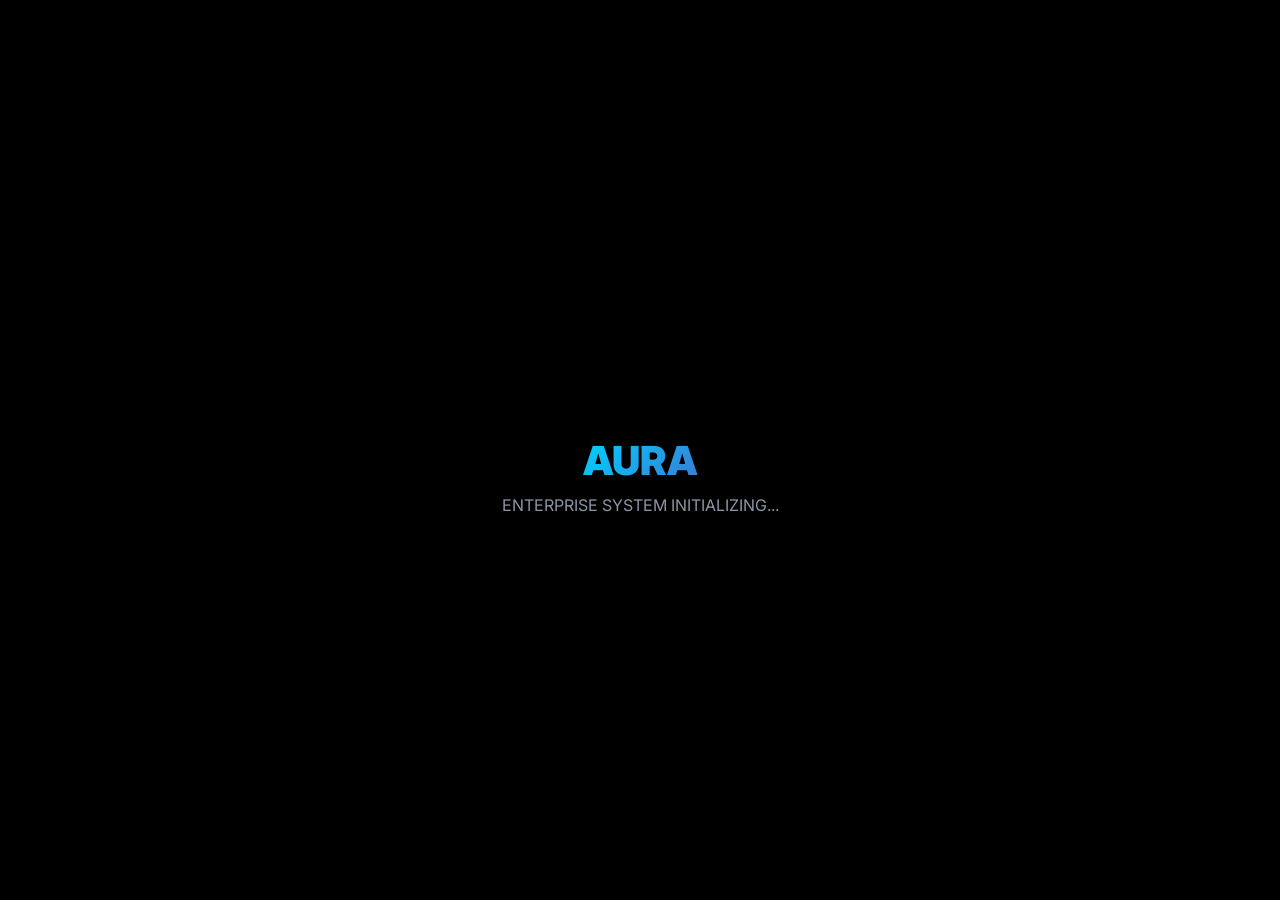
<file: index.html>
<!DOCTYPE html>
<html lang="ru">
<head>
    <meta charset="UTF-8">
    <meta name="viewport" content="width=device-width, initial-scale=1.0, maximum-scale=1.0, user-scalable=no, viewport-fit=cover">
    <meta name="theme-color" content="#0d0f12">
    <title>Aura Enterprise | Ultimate 3.0</title>
    
    <link href="https://fonts.googleapis.com/css2?family=Inter:wght@300;400;500;600;700;800;900&display=swap" rel="stylesheet">
    <link rel="stylesheet" href="css/styles.css">
</head>
<body>
    <div id="splash" class="splash-screen">
        <h1 class="splash-title">AURA</h1>
        <p class="splash-subtitle">ENTERPRISE SYSTEM INITIALIZING...</p>
    </div>

    <div class="app-container" id="app" style="display: none;">
        
        <aside class="sidebar">
            <div class="sidebar-header" style="display: flex; justify-content: space-between; align-items: center;">
                <h2>Aura</h2>
                <button class="icon-btn" id="btnAddChat" style="width: 30px; height: 30px; font-size: 1rem;">+</button>
            </div>
            <div id="chatList" class="chat-list"></div>
        </aside>

        <main class="chat-area">
            <div id="noChatOverlay" class="no-chat-overlay">
                <div>
                    <h2>Выберите чат</h2>
                    <p>или создайте новый для начала общения</p>
                </div>
            </div>
            
            <header id="chatHeader" class="chat-header" style="display: none; justify-content: space-between;"></header>
            
            <div id="chatMessages" class="messages-area"></div>
            
            <div style="padding: 20px; border-top: 1px solid var(--glass-border); display: none; flex-direction: column;" id="inputAreaContainer">
                <div id="attachPanel" style="display: flex; gap: 10px; margin-bottom: 10px;">
                    <button class="icon-btn" onclick="document.getElementById('bankModal').style.display='flex'" title="Aura Bank">🏦</button>
                    <button class="icon-btn" onclick="document.getElementById('pollModal').style.display='flex'" title="Опрос">📊</button>
                    <button class="icon-btn" id="btnGeo" title="Геопозиция">📍</button>
                </div>
                <div class="input-area" id="inputArea" style="display: flex; gap: 15px; padding: 0; border: none;">
                    <input type="text" id="msgInput" placeholder="Написать сообщение...">
                    <button class="btn btn-primary" id="btnSend">Отправить</button>
                </div>
            </div>
        </main>
    </div>

    <div id="authModal" class="modal-overlay" style="display: none;">
        <div class="modal-content">
            <h2>Вход в Aura</h2>
            <input type="text" id="authId" placeholder="Логин" class="modal-input">
            <input type="password" id="authPass" placeholder="Пароль" class="modal-input">
            <button class="btn btn-primary" id="btnLogin" style="width: 100%; margin-top: 15px;">Войти</button>
        </div>
    </div>

    <div id="bankModal" class="modal-overlay" style="display: none;">
        <div class="modal-content" style="text-align: center;">
            <h2>🏦 Aura Bank</h2>
            <div style="font-size: 2rem; font-weight: 800; margin: 20px 0; color: var(--accent);">
                <span id="modalBalance">0</span> AUR
            </div>
            <p style="color: var(--text-muted); margin-bottom: 20px;">Экономика и NFT-маркетплейс</p>
            <button class="btn btn-primary" id="btnBuyNFT" style="width: 100%; margin-bottom: 10px;">Купить NFT (100 AUR)</button>
            <button class="btn" style="width: 100%; background: transparent; border: 1px solid var(--glass-border); color: #fff;" onclick="document.getElementById('bankModal').style.display='none'">Закрыть</button>
        </div>
    </div>

    <div id="pollModal" class="modal-overlay" style="display: none;">
        <div class="modal-content">
            <h2>📊 Создать опрос</h2>
            <input type="text" id="pollQuestion" placeholder="Ваш вопрос?" class="modal-input">
            <input type="text" id="pollOpt1" placeholder="Вариант 1" class="modal-input">
            <input type="text" id="pollOpt2" placeholder="Вариант 2" class="modal-input">
            <button class="btn btn-primary" id="btnSendPoll" style="width: 100%; margin-top: 20px;">Отправить опрос</button>
            <button class="btn" style="width: 100%; margin-top: 10px; background: transparent; border: 1px solid var(--glass-border); color: #fff;" onclick="document.getElementById('pollModal').style.display='none'">Отмена</button>
        </div>
    </div>

    <script type="module" src="js/app.js"></script>
</body>
</html>
</file>
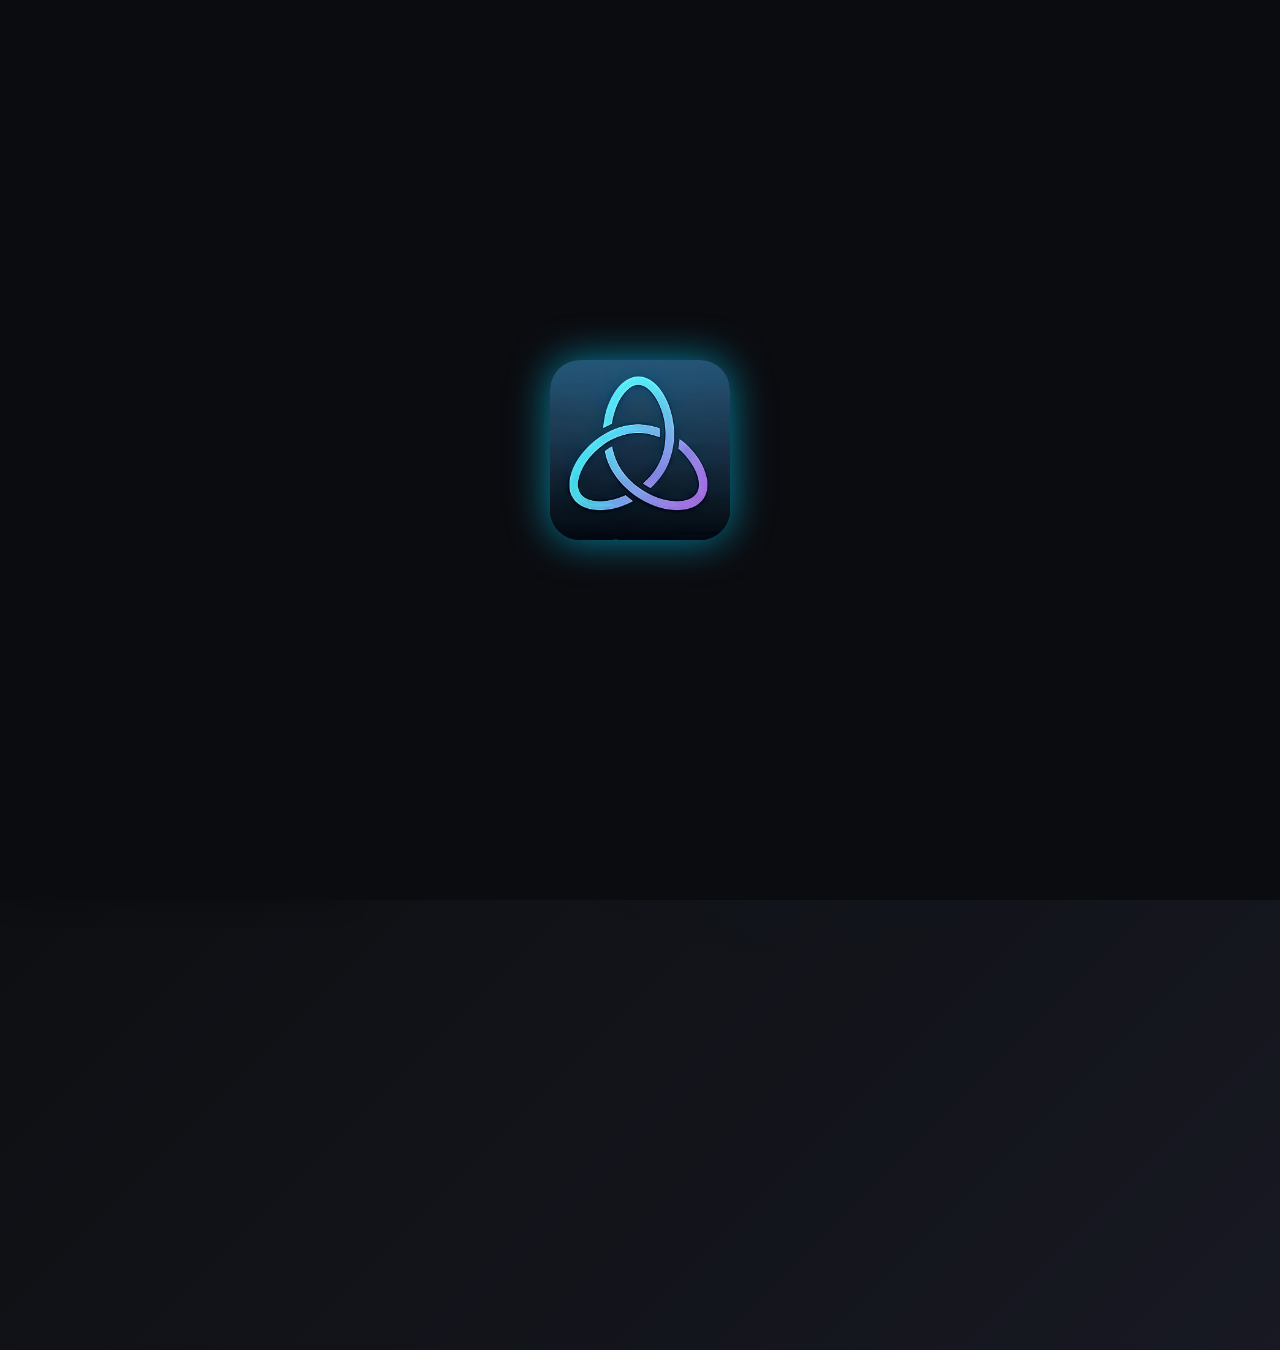
<file: Aura-M.html>
<!DOCTYPE html>
<html lang="ru">
<head>
    <meta charset="UTF-8">
    <meta name="viewport" content="width=device-width, initial-scale=1.0">
    <title>Aura Messenger</title>
    <style>
        /* Базовые стили и переменные */
        :root {
            --bg-main: linear-gradient(135deg, #0d0f12 0%, #1a1b26 100%);
            --glass-bg: rgba(25, 26, 35, 0.5);
            --glass-border: rgba(255, 255, 255, 0.08);
            --bg-sidebar: rgba(20, 21, 30, 0.7);
            --bg-element: rgba(40, 42, 54, 0.8);
            --bg-hover: rgba(255, 255, 255, 0.1);
            
            --accent: #00d2ff;
            --accent-glow: rgba(0, 210, 255, 0.6);
            --accent-gradient: linear-gradient(135deg, var(--accent), #8a2be2);
            
            --text-main: #ffffff;
            --text-muted: #a0aabf;
            --btn-text: #ffffff;
            --danger: #ff4a4a;
            --success: #00e676;
            
            --transition: all 0.4s cubic-bezier(0.25, 0.8, 0.25, 1);
        }

        * { box-sizing: border-box; margin: 0; padding: 0; font-family: 'Segoe UI', Roboto, Helvetica, sans-serif; }
        body { 
            background: var(--bg-main); 
            color: var(--text-main); 
            height: 100vh; 
            display: flex; 
            overflow: hidden; 
            backdrop-filter: blur(10px);
        }

        /* Анимация загрузки */
        #splash {
            position: fixed; top: 0; left: 0; width: 100vw; height: 100vh;
            background: #0b0c10; display: flex; justify-content: center; align-items: center;
            z-index: 9999; transition: opacity 0.8s ease, visibility 0.8s;
        }
        .splash-logo {
            width: 180px; height: 180px;
            background: url('KFC.jpg') no-repeat center/cover; 
            background-color: var(--glass-bg);
            opacity: 0;
            border-radius: 30px;
            display: flex; justify-content: center; align-items: center;
            font-size: 2.5rem; font-weight: 800; color: var(--accent);
            text-shadow: 0 0 20px var(--accent-glow);
            box-shadow: 0 0 0 transparent;
            animation: drawLogo 2.5s ease-in-out forwards;
        }
        @keyframes drawLogo {
            0% { opacity: 0; transform: scale(0.3); box-shadow: 0 0 0 transparent; }
            40% { opacity: 1; transform: scale(1.1); box-shadow: 0 0 50px var(--accent-glow); }
            70% { opacity: 1; transform: scale(0.95); box-shadow: 0 0 20px var(--accent-glow); }
            100% { opacity: 1; transform: scale(1); box-shadow: 0 0 40px var(--accent-glow); }
        }

        /* Сайдбар */
        .sidebar { 
            width: 340px; 
            background: var(--bg-sidebar); 
            border-right: 1px solid var(--glass-border); 
            display: flex; flex-direction: column; 
            backdrop-filter: blur(20px);
            box-shadow: 5px 0 25px rgba(0,0,0,0.3);
            z-index: 10;
        }
        .sidebar-header { 
            padding: 20px; display: flex; justify-content: space-between; align-items: center; 
            border-bottom: 1px solid var(--glass-border); background: rgba(0,0,0,0.2);
        }
        .sidebar-header h3 {
            font-size: 1.5rem; background: var(--accent-gradient);
            -webkit-background-clip: text; -webkit-text-fill-color: transparent;
            font-weight: 800; letter-spacing: 1px;
        }
        
        .chat-list { flex: 1; overflow-y: auto; padding-top: 10px; }
        .chat-item { 
            padding: 15px 20px; cursor: pointer; display: flex; align-items: center; gap: 15px; 
            margin: 5px 10px; border-radius: 15px; transition: var(--transition); border: 1px solid transparent;
        }
        .chat-item:hover { background: var(--bg-hover); transform: translateX(5px); }
        .chat-item.active { 
            background: var(--glass-bg); border: 1px solid var(--glass-border);
            box-shadow: 0 4px 15px rgba(0,0,0,0.2), inset 0 0 0 1px var(--accent-glow);
        }
        .avatar-mini { 
            width: 48px; height: 48px; border-radius: 50%; background: var(--accent-gradient); 
            display: flex; justify-content: center; align-items: center; 
            font-weight: bold; font-size: 1.2rem; color: var(--btn-text);
            box-shadow: 0 4px 10px rgba(0,0,0,0.3); background-size: cover; background-position: center; 
        }

        /* Кнопка скрытия архива */
        .hide-archive-btn {
            background: transparent; border: none; color: var(--text-muted); font-size: 1.2rem;
            cursor: pointer; opacity: 0.5; transition: 0.2s; border-radius: 50%; width: 30px; height: 30px;
            display: flex; justify-content: center; align-items: center;
        }
        .hide-archive-btn:hover { opacity: 1; background: rgba(255,255,255,0.1); color: var(--text-main); }

        .main-area { flex: 1; display: flex; flex-direction: column; background: transparent; position: relative;}
        .main-area::before {
            content: ''; position: absolute; top: -50%; left: -50%; width: 200%; height: 200%;
            background: radial-gradient(circle at center, var(--accent-glow) 0%, transparent 40%);
            opacity: 0.1; pointer-events: none; z-index: -1;
        }

        .chat-header { 
            padding: 20px; background: var(--bg-sidebar); border-bottom: 1px solid var(--glass-border); 
            display: flex; justify-content: space-between; align-items: center; backdrop-filter: blur(10px);
        }
        
        /* Меню действий с чатом (3 точки) */
        .chat-options-btn {
            background: transparent; border: none; color: var(--text-muted); font-size: 1.5rem; 
            cursor: pointer; padding: 5px 10px; border-radius: 50%; transition: 0.2s;
        }
        .chat-options-btn:hover { background: var(--glass-bg); color: var(--text-main); }
        .dropdown-menu {
            position: absolute; right: 20px; top: 65px; background: var(--bg-element);
            border: 1px solid var(--glass-border); border-radius: 12px; padding: 8px;
            box-shadow: 0 10px 25px rgba(0,0,0,0.5); z-index: 100; display: none; flex-direction: column; gap: 5px;
            backdrop-filter: blur(15px); min-width: 150px;
        }
        .dropdown-item {
            padding: 10px 15px; border-radius: 8px; cursor: pointer; transition: 0.2s; font-size: 0.95rem;
        }
        .dropdown-item:hover { background: var(--bg-hover); }
        .dropdown-item.danger { color: var(--danger); }
        .dropdown-item.danger:hover { background: rgba(255, 74, 74, 0.1); }

        .chat-history { flex: 1; padding: 25px; overflow-y: auto; display: flex; flex-direction: column; gap: 15px; }
        
        .msg { 
            max-width: 65%; padding: 12px 18px; border-radius: 20px; line-height: 1.5; word-wrap: break-word; font-size: 0.95rem;
            box-shadow: 0 5px 15px rgba(0,0,0,0.15); transition: transform 0.2s;
        }
        .msg:hover { transform: scale(1.01); }
        .msg.received { background: var(--glass-bg); border: 1px solid var(--glass-border); align-self: flex-start; border-bottom-left-radius: 4px; }
        .msg.sent { background: var(--accent-gradient); color: var(--btn-text); align-self: flex-end; border-bottom-right-radius: 4px; box-shadow: 0 5px 20px var(--accent-glow); }
        
        .chat-input-area { 
            padding: 20px; background: var(--bg-sidebar); border-top: 1px solid var(--glass-border); 
            display: flex; gap: 15px; backdrop-filter: blur(10px);
        }
        input[type="text"] { 
            flex: 1; padding: 15px 25px; border-radius: 30px; border: 1px solid var(--glass-border); 
            background: rgba(0,0,0,0.3); color: var(--text-main); outline: none; transition: var(--transition); font-size: 1rem;
        }
        input[type="text"]:focus { box-shadow: 0 0 0 2px var(--accent), 0 0 15px var(--accent-glow); background: rgba(0,0,0,0.5); }
        button { 
            padding: 12px 25px; background: var(--accent-gradient); color: var(--btn-text); border: none; cursor: pointer; border-radius: 30px; font-weight: bold; 
            font-size: 1rem; transition: var(--transition); box-shadow: 0 4px 15px rgba(0,0,0,0.2); text-transform: uppercase; letter-spacing: 0.5px;
        }
        button:hover { transform: translateY(-2px); box-shadow: 0 6px 20px var(--accent-glow); filter: brightness(1.2); }
        button.icon-btn { 
            padding: 0; border-radius: 50%; width: 45px; height: 45px; display: flex; justify-content: center; align-items: center; 
            font-size: 1.2rem; background: var(--glass-bg); border: 1px solid var(--glass-border); color: var(--text-main);
        }
        button.icon-btn:hover { background: var(--accent); box-shadow: 0 0 15px var(--accent-glow); color: var(--btn-text); }

        /* Модальные окна */
        .modal-overlay { 
            position: fixed; top: 0; left: 0; width: 100vw; height: 100vh; background: rgba(0,0,0,0.8); display: none; justify-content: center; align-items: center; 
            z-index: 100; backdrop-filter: blur(8px); opacity: 0; transition: opacity 0.3s ease;
        }
        .modal-overlay.active { display: flex; opacity: 1; }
        .modal { 
            background: linear-gradient(145deg, rgba(30,31,42,0.9), rgba(20,21,30,0.9)); padding: 30px; border-radius: 24px; width: 380px; max-width: 90vw;
            border: 1px solid var(--glass-border); box-shadow: 0 20px 50px rgba(0,0,0,0.6), inset 0 0 0 1px rgba(255,255,255,0.05); 
            transform: translateY(30px) scale(0.95); transition: all 0.4s cubic-bezier(0.175, 0.885, 0.32, 1.275);
        }
        .modal-overlay.active .modal { transform: translateY(0) scale(1); }
        
        .modal h2 { margin-bottom: 25px; font-size: 1.5rem; text-align: center; color: var(--text-main); }
        .form-group { margin-bottom: 20px; }
        .form-group label { display: block; margin-bottom: 8px; font-size: 0.9rem; color: var(--text-muted); text-transform: uppercase; letter-spacing: 1px;}
        .form-group input, .form-group select { 
            width: 100%; border-radius: 12px; padding: 12px 15px; background: rgba(0,0,0,0.3); border: 1px solid var(--glass-border); color: var(--text-main); outline: none; transition: var(--transition);
        }
        .form-group input:focus, .form-group select:focus { border-color: var(--accent); box-shadow: 0 0 10px var(--accent-glow); }
        .modal-actions { display: flex; justify-content: flex-end; gap: 15px; margin-top: 30px; }
        .btn-cancel { background: transparent; border: 1px solid var(--text-muted); box-shadow: none; color: var(--text-muted); }
        .btn-cancel:hover { background: rgba(255,255,255,0.1); color: white; border-color: white; box-shadow: none;}
        .status-msg { font-size: 0.85rem; margin-top: 8px; display: block; font-weight: bold; }

        /* ПРОФИЛЬ */
        .profile-layout { display: flex; flex-direction: column; align-items: center; width: 100%; overflow: hidden;}
        .profile-avatar-large {
            width: 130px; height: 130px; border-radius: 50%; border: 4px solid var(--accent);
            display: flex; justify-content: center; align-items: center; font-size: 2.5rem; font-weight: bold;
            background-color: rgba(0,0,0,0.3); background-size: cover; background-position: center;
            box-shadow: 0 0 30px var(--accent-glow); margin-bottom: 30px; cursor: pointer; transition: 0.3s; position: relative; flex-shrink: 0;
        }
        .profile-avatar-large:hover { transform: scale(1.05); }
        .profile-avatar-large::after {
            content: '📸'; position: absolute; bottom: 0; right: 0; background: var(--bg-element); border-radius: 50%; padding: 8px; font-size: 1rem; border: 1px solid var(--glass-border);
        }
        
        .profile-line-input { width: 100%; display: flex; align-items: flex-end; gap: 10px; margin-bottom: 25px; box-sizing: border-box; }
        .profile-line-input span { font-size: 0.9rem; color: var(--text-muted); padding-bottom: 5px; min-width: 40px; text-align: right; }
        .profile-line-input .line-field {
            flex: 1; border: none; border-bottom: 2px solid var(--text-muted); background: transparent; color: var(--text-main); font-size: 1.2rem;
            padding: 5px 0; outline: none; transition: 0.3s; min-width: 0; box-sizing: border-box;
        }
        .profile-line-input .line-field:focus { border-bottom-color: var(--accent); }
        .profile-settings-link { margin-top: 10px; font-size: 1.1rem; color: var(--text-muted); cursor: pointer; transition: 0.2s; padding: 10px; border-radius: 10px; width: 100%; text-align: center; }
        .profile-settings-link:hover { color: var(--accent); background: var(--bg-hover); }

        /* Аватарка для создания группы */
        .group-avatar-preview {
            width: 80px; height: 80px; border-radius: 50%; border: 2px dashed var(--text-muted);
            display: flex; justify-content: center; align-items: center; font-size: 1.5rem; color: var(--text-muted);
            background-color: rgba(0,0,0,0.2); background-size: cover; background-position: center; cursor: pointer; transition: 0.3s; margin: 0 auto 20px auto;
        }
        .group-avatar-preview:hover { border-color: var(--accent); color: var(--accent); background-color: rgba(0,0,0,0.4); }

        ::-webkit-scrollbar { width: 8px; }
        ::-webkit-scrollbar-track { background: transparent; }
        ::-webkit-scrollbar-thumb { background: rgba(255,255,255,0.2); border-radius: 10px; }
        ::-webkit-scrollbar-thumb:hover { background: var(--accent); }
        
        @keyframes fadeIn { from { opacity: 0; transform: translateY(-10px); } to { opacity: 1; transform: translateY(0); } }
    </style>
</head>
<body>

    <div id="splash">
        <div class="splash-logo"></div>
    </div>

    <div class="sidebar">
        <div class="sidebar-header">
            <h3>Aura</h3>
            <div style="display: flex; gap: 8px;">
                <button class="icon-btn" onclick="openAddModal()" title="Создать/Добавить">➕</button>
                <button class="icon-btn" onclick="openModal('profileModal')" title="Профиль">👤</button>
            </div>
        </div>
        <div class="chat-list" id="chatList">
            </div>
    </div>

    <div class="main-area">
        <div class="chat-header">
            <div style="display: flex; align-items: center; gap: 15px;">
                <h3 id="currentChatName" style="font-size: 1.4rem; font-weight: 600;">Избранное</h3>
                <div id="statusInfo" style="background: var(--bg-element); padding: 5px 15px; border-radius: 20px; color: var(--accent); font-weight: bold; font-size: 0.9rem; border: 1px solid var(--glass-border);">Level: 0 | XP: 0</div>
            </div>
            
            <div style="position: relative;">
                <button class="chat-options-btn" onclick="toggleChatMenu()">⋮</button>
                <div id="chatDropdown" class="dropdown-menu">
                    <div class="dropdown-item" onclick="archiveCurrentChat()" id="menuArchiveBtn" data-i18n="menuArchive">📦 В архив</div>
                    <div class="dropdown-item" onclick="unarchiveCurrentChat()" id="menuUnarchiveBtn" data-i18n="menuUnarchive" style="display:none;">📤 Достать из архива</div>
                    <div class="dropdown-item danger" onclick="deleteCurrentChat()" data-i18n="menuDelete">🗑 Удалить</div>
                </div>
            </div>
        </div>
        <div class="chat-history" id="chat">
            </div>
        <div class="chat-input-area">
            <input type="text" id="msgText" data-i18n-ph="placeholderMsg" placeholder="Напишите сообщение..." onkeypress="handleKeyPress(event)">
            <button onclick="send()" data-i18n="btnSend">Отправить</button>
        </div>
    </div>

    <div class="modal-overlay" id="profileModal">
        <div class="modal">
            <h2 data-i18n="profTitle" style="display: none;">Профиль</h2>
            <div class="profile-layout">
                <label for="avatarUpload" class="profile-avatar-large" id="profileAvatarDisplay">ABA</label>
                <input type="file" id="avatarUpload" accept="image/*" style="display: none;">
                
                <div class="profile-line-input">
                    <span data-i18n="profName">имя</span>
                    <input type="text" id="profileName" class="line-field" value="Player1">
                </div>
                
                <div style="width: 100%;">
                    <div class="profile-line-input" style="margin-bottom: 5px;">
                        <span data-i18n="profUser">юзер</span>
                        <input type="text" id="profileUsername" class="line-field" value="player1" onkeyup="checkUsername()">
                    </div>
                    <div id="usernameStatus" class="status-msg" style="text-align: right; min-height: 20px;"></div>
                </div>

                <div class="profile-settings-link" onclick="closeModal('profileModal'); openModal('settingsModal')" data-i18n="profSet">
                    ⚙ настройки
                </div>
            </div>
            <div class="modal-actions">
                <button class="btn-cancel" onclick="closeModal('profileModal')" data-i18n="btnCancel">Отмена</button>
                <button onclick="saveProfile()" data-i18n="btnSave">Сохранить</button>
            </div>
        </div>
    </div>

    <div class="modal-overlay" id="settingsModal">
        <div class="modal">
            <h2 data-i18n="setTitle">Настройки</h2>
            <div class="form-group">
                <label data-i18n="setLang">Язык</label>
                <select id="langSelect" onchange="changeLanguage()">
                    <option value="ru">Русский</option>
                    <option value="en">English</option>
                </select>
            </div>
            <div class="form-group">
                <label data-i18n="setColor">Цвет мессенджера</label>
                <select id="themeColor" onchange="changeTheme()">
                    <option value="#00d2ff">Neon Blue (Aura)</option>
                    <option value="#8a2be2">Deep Purple</option>
                    <option value="#ff0055">Cyberpunk Red</option>
                    <option value="#00fa9a">Matrix Green</option>
                    <option value="#ff8c00">Sunset Orange</option>
                    <option value="#ffffff">Minimal White</option>
                </select>
            </div>
            <div class="form-group">
                <label data-i18n="setShowArchive">Показывать Архив</label>
                <select id="showArchiveSelect" onchange="changeShowArchive()">
                    <option value="true" data-i18n="optYes">Да</option>
                    <option value="false" data-i18n="optNo">Нет</option>
                </select>
            </div>
            <div class="modal-actions">
                <button class="btn-cancel" onclick="closeModal('settingsModal')" data-i18n="btnClose">Закрыть</button>
            </div>
        </div>
    </div>

    <div class="modal-overlay" id="addModal">
        <div class="modal">
            <h2 data-i18n="addTitle">Новый чат</h2>
            <label for="groupAvatarUpload" class="group-avatar-preview" id="groupAvatarDisplay" title="Установить аватар">📷</label>
            <input type="file" id="groupAvatarUpload" accept="image/*" style="display: none;">
            <div class="form-group">
                <label data-i18n="addType">Тип</label>
                <select id="chatType">
                    <option value="user" data-i18n="optUser">Пользователь</option>
                    <option value="group" data-i18n="optGroup">Группа</option>
                    <option value="channel" data-i18n="optChannel">Канал</option>
                </select>
            </div>
            <div class="form-group">
                <label data-i18n="addTarget">Юзернейм (@) или Название</label>
                <input type="text" id="newChatTarget" data-i18n-ph="placeholderTarget" placeholder="Например: admin">
            </div>
            <div class="modal-actions">
                <button class="btn-cancel" onclick="closeModal('addModal')" data-i18n="btnCancel">Отмена</button>
                <button onclick="addNewChat()" data-i18n="btnAdd">Добавить</button>
            </div>
        </div>
    </div>

    <script>
        // --- LOCAL STORAGE ИНИЦИАЛИЗАЦИЯ --- //
        let USER = localStorage.getItem('auraUser') || "Player1"; 
        let currentTarget = "Избранное";
        let chatLoop;
        let currentGroupAvatar = null;
        let isArchiveOpen = false;

        // Базы данных в LocalStorage
        let localChats = JSON.parse(localStorage.getItem('auraChats')) || [];
        let localMessages = JSON.parse(localStorage.getItem('auraMessages')) || {};
        let localProfile = JSON.parse(localStorage.getItem('auraProfile')) || { name: "Player1", avatar: null };
        let localSettings = JSON.parse(localStorage.getItem('auraSettings')) || { lang: "ru", theme: "#00d2ff", showArchive: true };
        
        // Подстраховка для старых сохранений
        if (typeof localSettings.showArchive === 'undefined') localSettings.showArchive = true;

        // --- СЛОВАРЬ ПЕРЕВОДА --- //
        const translations = {
            ru: {
                fav: "Избранное", placeholderMsg: "Напишите сообщение...", btnSend: "Отправить",
                profTitle: "Профиль", profName: "имя", profUser: "юзер", profSet: "⚙ настройки",
                btnCancel: "Отмена", btnSave: "Сохранить", setTitle: "Настройки", setLang: "Язык",
                setColor: "Цвет мессенджера", setShowArchive: "Показывать Архив", optYes: "Да", optNo: "Нет",
                btnClose: "Закрыть", addTitle: "Новый чат", addType: "Тип", optUser: "Пользователь", 
                optGroup: "Группа", optChannel: "Канал", addTarget: "Юзернейм (@) или Название",
                placeholderTarget: "Например: admin", btnAdd: "Добавить", statusCheck: "Проверка...",
                statusShort: "Слишком короткий", statusTaken: "Юзернейм уже занят!", statusFree: "Юзернейм свободен",
                statusErr: "Ошибка сети", archiveTab: "Архив", menuArchive: "📦 В архив", menuUnarchive: "📤 Достать из архива", 
                menuDelete: "🗑 Удалить", hideArchiveTooltip: "Скрыть архив"
            },
            en: {
                fav: "Saved Messages", placeholderMsg: "Write a message...", btnSend: "Send",
                profTitle: "Profile", profName: "name", profUser: "user", profSet: "⚙ settings",
                btnCancel: "Cancel", btnSave: "Save", setTitle: "Settings", setLang: "Language",
                setColor: "Messenger Color", setShowArchive: "Show Archive", optYes: "Yes", optNo: "No",
                btnClose: "Close", addTitle: "New Chat", addType: "Type", optUser: "User", 
                optGroup: "Group", optChannel: "Channel", addTarget: "Username (@) or Title",
                placeholderTarget: "e.g., admin", btnAdd: "Add", statusCheck: "Checking...",
                statusShort: "Too short", statusTaken: "Username is taken!", statusFree: "Username is available",
                statusErr: "Network error", archiveTab: "Archive", menuArchive: "📦 Archive", menuUnarchive: "📤 Unarchive", 
                menuDelete: "🗑 Delete", hideArchiveTooltip: "Hide Archive"
            }
        };

        // Загрузка сохраненных настроек при старте
        function initApp() {
            document.getElementById('langSelect').value = localSettings.lang;
            document.getElementById('themeColor').value = localSettings.theme;
            document.getElementById('showArchiveSelect').value = localSettings.showArchive.toString();
            document.getElementById('profileUsername').value = USER;
            document.getElementById('profileName').value = localProfile.name;
            
            const display = document.getElementById('profileAvatarDisplay');
            if (localProfile.avatar) {
                display.style.backgroundImage = `url(${localProfile.avatar})`;
                display.innerText = '';
            } else {
                display.innerText = localProfile.name.substring(0, 3).toUpperCase();
            }

            changeTheme(true);
            changeLanguage(true);
            renderSidebarChats();
        }

        function changeLanguage(isInit = false) {
            localSettings.lang = document.getElementById('langSelect').value;
            if(!isInit) localStorage.setItem('auraSettings', JSON.stringify(localSettings));
            
            const dict = translations[localSettings.lang];
            document.querySelectorAll('[data-i18n]').forEach(el => {
                const key = el.getAttribute('data-i18n');
                if(dict[key]) el.innerText = dict[key];
            });
            document.querySelectorAll('[data-i18n-ph]').forEach(el => {
                const key = el.getAttribute('data-i18n-ph');
                if(dict[key]) el.placeholder = dict[key];
            });

            if(currentTarget === translations.ru.fav || currentTarget === translations.en.fav) {
                currentTarget = dict.fav;
                document.getElementById('currentChatName').innerText = dict.fav;
            }
            renderSidebarChats();
        }

        function changeTheme(isInit = false) {
            localSettings.theme = document.getElementById('themeColor').value;
            if(!isInit) localStorage.setItem('auraSettings', JSON.stringify(localSettings));
            
            const color = localSettings.theme;
            document.documentElement.style.setProperty('--accent', color);
            document.documentElement.style.setProperty('--accent-glow', color + '99');
            
            if (color === '#ffffff') {
                document.documentElement.style.setProperty('--accent-gradient', `linear-gradient(135deg, #ffffff, #cccccc)`);
                document.documentElement.style.setProperty('--btn-text', '#000000');
            } else if(color === '#ff0055' || color === '#ff8c00') {
                document.documentElement.style.setProperty('--accent-gradient', `linear-gradient(135deg, ${color}, #8b0000)`);
                document.documentElement.style.setProperty('--btn-text', '#ffffff');
            } else {
                document.documentElement.style.setProperty('--accent-gradient', `linear-gradient(135deg, ${color}, #000000)`);
                document.documentElement.style.setProperty('--btn-text', '#ffffff');
            }
        }

        function changeShowArchive() {
            localSettings.showArchive = document.getElementById('showArchiveSelect').value === 'true';
            localStorage.setItem('auraSettings', JSON.stringify(localSettings));
            renderSidebarChats();
        }

        function hideArchiveFromSidebar(e) {
            e.stopPropagation(); // Чтобы не кликалось на открытие архива
            localSettings.showArchive = false;
            document.getElementById('showArchiveSelect').value = 'false';
            localStorage.setItem('auraSettings', JSON.stringify(localSettings));
            renderSidebarChats();
        }

        // --- РЕНДЕР БОКОВОЙ ПАНЕЛИ ИЗ LOCAL STORAGE --- //
        function renderSidebarChats() {
            const list = document.getElementById('chatList');
            const dict = translations[localSettings.lang];
            list.innerHTML = ''; // Очищаем

            // 1. АРХИВ (В самом верху, если он не скрыт в настройках и там есть чаты)
            const archivedChats = localChats.filter(c => c.isArchived);
            if (archivedChats.length > 0 && localSettings.showArchive !== false) {
                list.innerHTML += `
                    <div class="chat-item" onclick="toggleArchiveFolder()" style="background: rgba(0,0,0,0.3); border: 1px solid var(--glass-border); justify-content: space-between;">
                        <div style="display: flex; align-items: center; gap: 15px;">
                            <div class="avatar-mini" style="background: #444;">📦</div>
                            <div style="font-weight: 600; color: var(--text-muted);">${dict.archiveTab}</div>
                        </div>
                        <button class="hide-archive-btn" onclick="hideArchiveFromSidebar(event)" title="${dict.hideArchiveTooltip}">✕</button>
                    </div>
                    <div id="archivedChatsList" style="display: ${isArchiveOpen ? 'block' : 'none'}; border-left: 2px solid var(--glass-border); margin-left: 15px; padding-left: 10px; margin-bottom: 10px;">
                `;
                
                let archHtml = '';
                archivedChats.forEach(chat => {
                    let iconHtml = chat.avatar 
                        ? `<div class="avatar-mini" style="background-image: url(${chat.avatar}); color: transparent; width: 35px; height: 35px; font-size: 0.9rem;"></div>`
                        : `<div class="avatar-mini" style="width: 35px; height: 35px; font-size: 0.9rem;">${chat.type === 'group' ? '👥' : (chat.type === 'channel' ? '📢' : '👤')}</div>`;
                    
                    archHtml += `
                        <div class="chat-item ${currentTarget === chat.name ? 'active' : ''}" onclick="selectChat('${chat.name}', '${chat.type}')" style="padding: 10px 15px;">
                            ${iconHtml}
                            <div style="font-weight: 500; font-size: 0.9rem; color: var(--text-muted);">${chat.name}</div>
                        </div>
                    `;
                });
                list.innerHTML += archHtml + `</div>`;
            }

            // 2. ИЗБРАННОЕ (Всегда под архивом)
            const favName = dict.fav;
            list.innerHTML += `
                <div class="chat-item ${currentTarget === favName ? 'active' : ''}" onclick="selectChat('${favName}', 'favorites')">
                    <div class="avatar-mini" style="background: linear-gradient(135deg, #007bff, #00d2ff);">🔖</div>
                    <div style="font-weight: 600;">${favName}</div>
                </div>
            `;

            // 3. АКТИВНЫЕ ЧАТЫ (Все остальные)
            const activeChats = localChats.filter(c => !c.isArchived);
            activeChats.forEach(chat => {
                let iconHtml = chat.avatar 
                    ? `<div class="avatar-mini" style="background-image: url(${chat.avatar}); color: transparent;"></div>`
                    : `<div class="avatar-mini">${chat.type === 'group' ? '👥' : (chat.type === 'channel' ? '📢' : '👤')}</div>`;
                
                list.innerHTML += `
                    <div class="chat-item ${currentTarget === chat.name ? 'active' : ''}" onclick="selectChat('${chat.name}', '${chat.type}')">
                        ${iconHtml}
                        <div style="font-weight: 500;">${chat.name}</div>
                    </div>
                `;
            });
        }

        function toggleArchiveFolder() {
            isArchiveOpen = !isArchiveOpen;
            renderSidebarChats();
        }

        // --- УПРАВЛЕНИЕ ЧАТОМ (УДАЛИТЬ / АРХИВ) --- //
        function toggleChatMenu() {
            const menu = document.getElementById('chatDropdown');
            menu.style.display = menu.style.display === 'flex' ? 'none' : 'flex';
            
            // Если это "Избранное", прячем меню
            if(currentTarget === translations[localSettings.lang].fav) {
                menu.style.display = 'none';
                return;
            }

            const chatObj = localChats.find(c => c.name === currentTarget);
            if(chatObj) {
                document.getElementById('menuArchiveBtn').style.display = chatObj.isArchived ? 'none' : 'block';
                document.getElementById('menuUnarchiveBtn').style.display = chatObj.isArchived ? 'block' : 'none';
            }
        }

        // Закрываем меню при клике мимо
        document.addEventListener('click', function(e) {
            if (!e.target.closest('.chat-options-btn') && !e.target.closest('.dropdown-menu')) {
                document.getElementById('chatDropdown').style.display = 'none';
            }
        });

        function deleteCurrentChat() {
            localChats = localChats.filter(c => c.name !== currentTarget);
            delete localMessages[currentTarget];
            localStorage.setItem('auraChats', JSON.stringify(localChats));
            localStorage.setItem('auraMessages', JSON.stringify(localMessages));
            
            document.getElementById('chatDropdown').style.display = 'none';
            selectChat(translations[localSettings.lang].fav, 'favorites');
        }

        function archiveCurrentChat() {
            const chatObj = localChats.find(c => c.name === currentTarget);
            if(chatObj) chatObj.isArchived = true;
            
            // Если архив был скрыт в настройках, автоматически показываем его обратно
            localSettings.showArchive = true;
            document.getElementById('showArchiveSelect').value = 'true';
            localStorage.setItem('auraSettings', JSON.stringify(localSettings));
            
            localStorage.setItem('auraChats', JSON.stringify(localChats));
            document.getElementById('chatDropdown').style.display = 'none';
            
            isArchiveOpen = true; // Открываем папку чтоб юзер видел куда он улетел
            selectChat(translations[localSettings.lang].fav, 'favorites');
        }

        function unarchiveCurrentChat() {
            const chatObj = localChats.find(c => c.name === currentTarget);
            if(chatObj) chatObj.isArchived = false;
            localStorage.setItem('auraChats', JSON.stringify(localChats));
            document.getElementById('chatDropdown').style.display = 'none';
            renderSidebarChats();
        }

        // --- АВАТАРКИ ПРОФИЛЯ И СОЗДАНИЯ ЧАТА --- //
        document.getElementById('avatarUpload').addEventListener('change', function(e) {
            const file = e.target.files[0];
            if (file) {
                const reader = new FileReader();
                reader.onload = function(event) {
                    localProfile.avatar = event.target.result;
                    const display = document.getElementById('profileAvatarDisplay');
                    display.style.backgroundImage = `url(${localProfile.avatar})`;
                    display.innerText = ''; 
                }
                reader.readAsDataURL(file);
            }
        });

        document.getElementById('groupAvatarUpload').addEventListener('change', function(e) {
            const file = e.target.files[0];
            if (file) {
                const reader = new FileReader();
                reader.onload = function(event) {
                    currentGroupAvatar = event.target.result;
                    const display = document.getElementById('groupAvatarDisplay');
                    display.style.backgroundImage = `url(${currentGroupAvatar})`;
                    display.innerText = ''; 
                    display.style.borderStyle = 'solid'; display.style.borderColor = 'var(--accent)';
                }
                reader.readAsDataURL(file);
            }
        });

        // Запуск
        window.onload = () => {
            initApp();
            setTimeout(() => {
                const splash = document.getElementById('splash');
                splash.style.opacity = '0';
                setTimeout(() => {
                    splash.style.display = 'none';
                    document.querySelector('.sidebar').style.animation = 'fadeIn 0.5s ease forwards';
                    document.querySelector('.main-area').style.animation = 'fadeIn 0.8s ease forwards';
                }, 800);
            }, 2500);
            
            registerUser(USER);
            selectChat(currentTarget, 'favorites');
            startChatLoop();
        };

        // UI Логика модальных окон 
        function openModal(id) { 
            const modal = document.getElementById(id);
            modal.style.display = 'flex';
            setTimeout(() => modal.classList.add('active'), 10);
        }
        function closeModal(id) { 
            const modal = document.getElementById(id);
            modal.classList.remove('active');
            setTimeout(() => modal.style.display = 'none', 300);
        }

        function openAddModal() {
            currentGroupAvatar = null;
            const display = document.getElementById('groupAvatarDisplay');
            display.style.backgroundImage = ''; display.innerText = '📷';
            display.style.borderStyle = 'dashed'; display.style.borderColor = 'var(--text-muted)';
            document.getElementById('newChatTarget').value = ''; 
            openModal('addModal');
        }

        function saveProfile() {
            USER = document.getElementById('profileUsername').value;
            localProfile.name = document.getElementById('profileName').value;
            
            const display = document.getElementById('profileAvatarDisplay');
            if(localProfile.name && !display.style.backgroundImage) {
                display.innerText = localProfile.name.substring(0, 3).toUpperCase();
            }

            localStorage.setItem('auraUser', USER);
            localStorage.setItem('auraProfile', JSON.stringify(localProfile));

            registerUser(USER);
            closeModal('profileModal');
        }

        // Логика проверки юзернейма
        let usernameTimeout;
        async function checkUsername() {
            clearTimeout(usernameTimeout);
            const statusLabel = document.getElementById('usernameStatus');
            const newUsername = document.getElementById('profileUsername').value;
            const dict = translations[localSettings.lang];
            
            statusLabel.style.color = 'var(--text-muted)';
            statusLabel.innerText = dict.statusCheck;

            usernameTimeout = setTimeout(async () => {
                if(newUsername.length < 3) {
                    statusLabel.style.color = 'var(--danger)';
                    statusLabel.innerText = dict.statusShort;
                    return;
                }
                
                try {
                    const isTaken = (newUsername === 'admin' || newUsername === 'aura');
                    if (isTaken) {
                        statusLabel.style.color = 'var(--danger)';
                        statusLabel.innerText = dict.statusTaken;
                    } else {
                        statusLabel.style.color = 'var(--success)';
                        statusLabel.innerText = dict.statusFree;
                    }
                } catch (e) {
                    statusLabel.innerText = dict.statusErr;
                }
            }, 500);
        }

        function addNewChat() {
            const target = document.getElementById('newChatTarget').value;
            const type = document.getElementById('chatType').value;
            if(!target) return;

            // Проверка, есть ли уже такой чат
            if (!localChats.find(c => c.name === target)) {
                localChats.push({ name: target, type: type, avatar: currentGroupAvatar, isArchived: false });
                localStorage.setItem('auraChats', JSON.stringify(localChats));
            }
            
            closeModal('addModal');
            selectChat(target, type);
        }

        function selectChat(targetName, type) {
            currentTarget = targetName;
            document.getElementById('currentChatName').innerText = targetName;
            renderSidebarChats();
            
            document.getElementById('chat').innerHTML = '';
            loadChat(); 
        }

        function handleKeyPress(e) { if (e.key === 'Enter') send(); }

        // --- Интеграция с Python API И LocalStorage Fallback --- //

        async function registerUser(username) {
            try {
                await fetch('http://127.0.0.1:8000/register', {
                    method: 'POST', headers: {'Content-Type': 'application/json'}, body: JSON.stringify({username: username})
                });
            } catch (e) { console.log("Бэкенд недоступен"); }
        }

        async function send() {
            const input = document.getElementById('msgText');
            const text = input.value.trim();
            if (!text) return;

            // 1. Показываем в UI
            renderMessage(USER, text);
            input.value = '';

            // 2. Сохраняем ЛОКАЛЬНО навсегда
            if (!localMessages[currentTarget]) localMessages[currentTarget] = [];
            localMessages[currentTarget].push({sender: USER, text: text});
            localStorage.setItem('auraMessages', JSON.stringify(localMessages));

            // 3. Отправляем на бэкенд (если работает)
            try {
                const res = await fetch('http://127.0.0.1:8000/send', {
                    method: 'POST', headers: {'Content-Type': 'application/json'},
                    body: JSON.stringify({sender: USER, recipient: currentTarget, text: text})
                });
                const data = await res.json();
                if(data.sender_update) {
                    document.getElementById('statusInfo').innerText = `Level: ${data.sender_update.level} | XP: ${data.sender_update.xp}`;
                }
            } catch (e) {
                console.log("Бэкенд оффлайн, сообщение сохранено только в браузере.");
            }
        }

        async function loadChat() {
            try {
                const res = await fetch(`http://127.0.0.1:8000/chat/${USER}/${currentTarget}`);
                const data = await res.json();
                
                const chatDiv = document.getElementById('chat');
                chatDiv.innerHTML = ''; 
                data.messages.forEach(m => renderMessage(m.sender, m.text));
                
                // Синхронизируем локальную базу с бэкендом
                localMessages[currentTarget] = data.messages;
                localStorage.setItem('auraMessages', JSON.stringify(localMessages));
                
                chatDiv.scrollTop = chatDiv.scrollHeight;
            } catch (e) {
                // БЭКЕНД НЕ РАБОТАЕТ - Грузим из памяти браузера!
                const msgs = localMessages[currentTarget] || [];
                const chatDiv = document.getElementById('chat');
                chatDiv.innerHTML = '';
                msgs.forEach(m => renderMessage(m.sender, m.text));
                chatDiv.scrollTop = chatDiv.scrollHeight;
            }
        }

        function renderMessage(sender, text) {
            const chatDiv = document.getElementById('chat');
            const msgDiv = document.createElement('div');
            msgDiv.className = `msg ${sender === USER ? 'sent' : 'received'}`;
            msgDiv.innerHTML = sender === USER ? text : `<b style="opacity: 0.7; font-size: 0.8rem; text-transform: uppercase;">${sender}</b><br>${text}`;
            chatDiv.appendChild(msgDiv);
            chatDiv.scrollTop = chatDiv.scrollHeight;
        }

        function startChatLoop() {
            if(chatLoop) clearInterval(chatLoop);
            chatLoop = setInterval(loadChat, 2000);
        }
    </script>
</body>
</html>
</file>
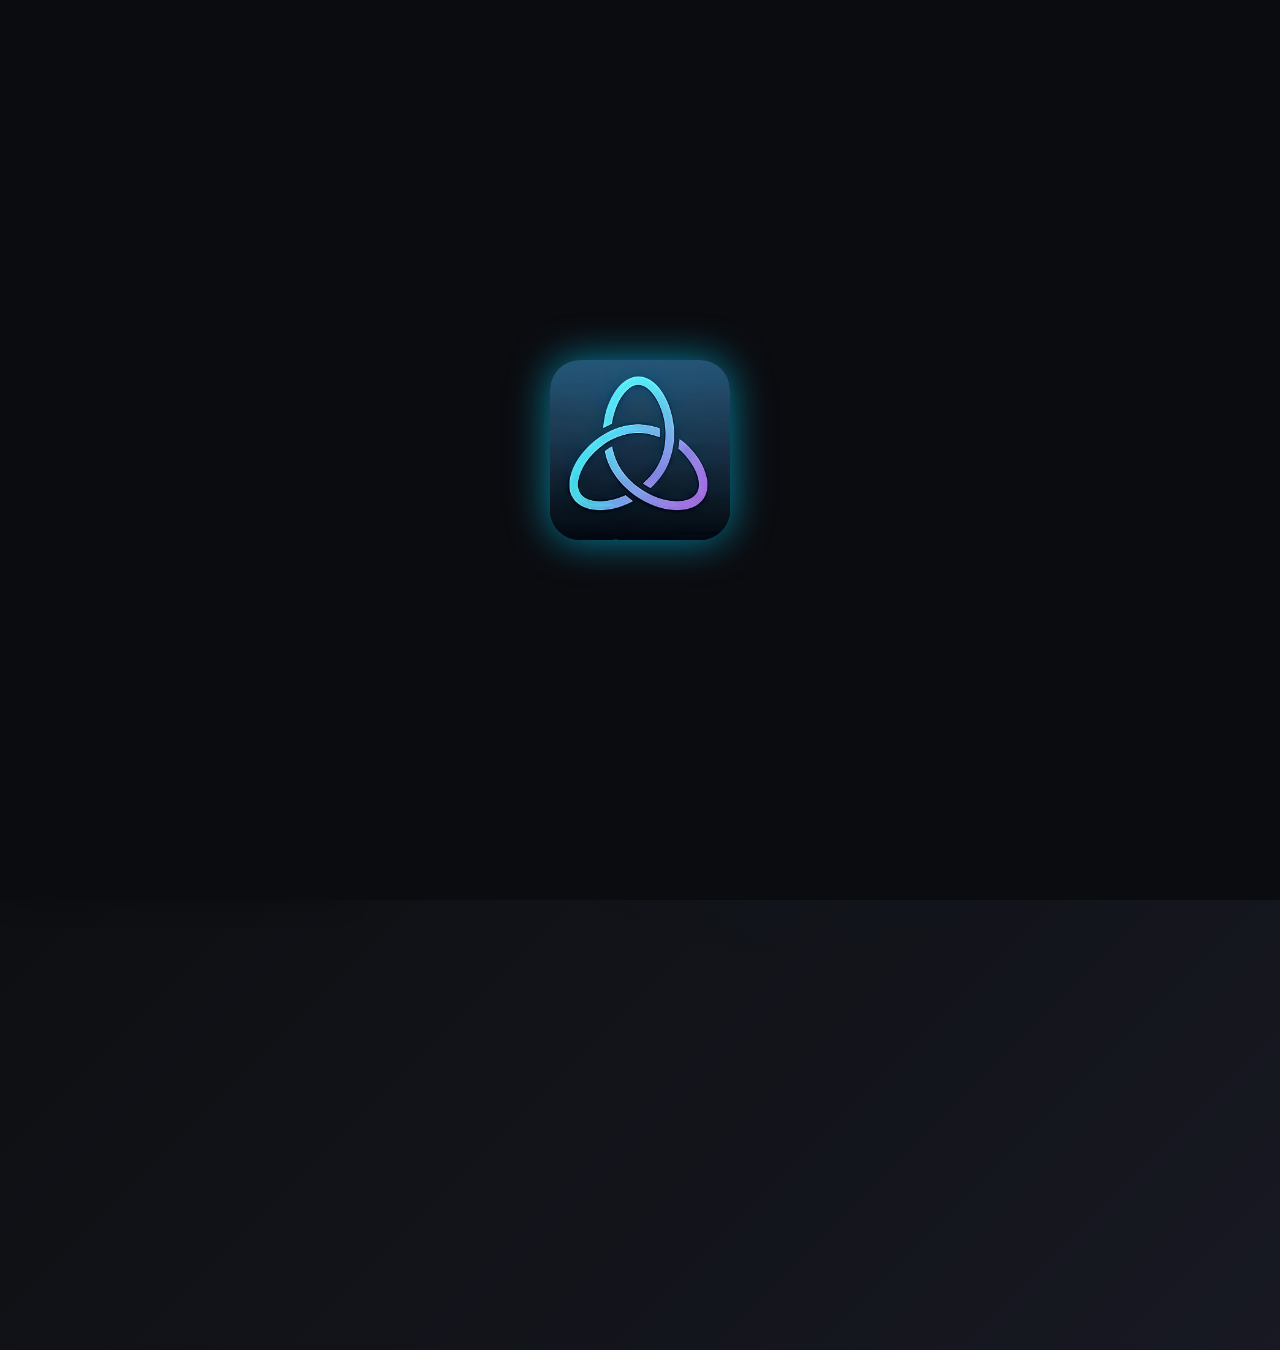
<file: dropmefiles.com.ua_index.txt.html>
<!DOCTYPE html>
<html lang="ru">
<head>
    <meta charset="UTF-8">
    <meta name="viewport" content="width=device-width, initial-scale=1.0">
    <title>Aura Messenger</title>
    <style>
        /* Базовые стили и переменные */
        :root {
            --bg-main: linear-gradient(135deg, #0d0f12 0%, #1a1b26 100%);
            --glass-bg: rgba(25, 26, 35, 0.5);
            --glass-border: rgba(255, 255, 255, 0.08);
            --bg-sidebar: rgba(20, 21, 30, 0.7);
            --bg-element: rgba(40, 42, 54, 0.8);
            --bg-hover: rgba(255, 255, 255, 0.1);
            
            --accent: #00d2ff;
            --accent-glow: rgba(0, 210, 255, 0.6);
            --accent-gradient: linear-gradient(135deg, var(--accent), #8a2be2);
            
            --text-main: #ffffff;
            --text-muted: #a0aabf;
            --btn-text: #ffffff;
            --danger: #ff4a4a;
            --success: #00e676;
            
            --transition: all 0.4s cubic-bezier(0.25, 0.8, 0.25, 1);
        }

        * { box-sizing: border-box; margin: 0; padding: 0; font-family: 'Segoe UI', Roboto, Helvetica, sans-serif; }
        body { 
            background: var(--bg-main); 
            color: var(--text-main); 
            height: 100vh; 
            display: flex; 
            overflow: hidden; 
            backdrop-filter: blur(10px);
        }

        /* Анимация загрузки */
        #splash {
            position: fixed; top: 0; left: 0; width: 100vw; height: 100vh;
            background: #0b0c10; display: flex; justify-content: center; align-items: center;
            z-index: 9999; transition: opacity 0.8s ease, visibility 0.8s;
        }
        .splash-logo {
            width: 180px; height: 180px;
            background: url('KFC.jpg') no-repeat center/cover; 
            background-color: var(--glass-bg);
            opacity: 0;
            border-radius: 30px;
            display: flex; justify-content: center; align-items: center;
            font-size: 2.5rem; font-weight: 800; color: var(--accent);
            text-shadow: 0 0 20px var(--accent-glow);
            box-shadow: 0 0 0 transparent;
            animation: drawLogo 2.5s ease-in-out forwards;
        }
        @keyframes drawLogo {
            0% { opacity: 0; transform: scale(0.3); box-shadow: 0 0 0 transparent; }
            40% { opacity: 1; transform: scale(1.1); box-shadow: 0 0 50px var(--accent-glow); }
            70% { opacity: 1; transform: scale(0.95); box-shadow: 0 0 20px var(--accent-glow); }
            100% { opacity: 1; transform: scale(1); box-shadow: 0 0 40px var(--accent-glow); }
        }

        /* Сайдбар */
        .sidebar { 
            width: 340px; 
            background: var(--bg-sidebar); 
            border-right: 1px solid var(--glass-border); 
            display: flex; flex-direction: column; 
            backdrop-filter: blur(20px);
            box-shadow: 5px 0 25px rgba(0,0,0,0.3);
            z-index: 10;
        }
        .sidebar-header { 
            padding: 20px; display: flex; justify-content: space-between; align-items: center; 
            border-bottom: 1px solid var(--glass-border); background: rgba(0,0,0,0.2);
        }
        .sidebar-header h3 {
            font-size: 1.5rem; background: var(--accent-gradient);
            -webkit-background-clip: text; -webkit-text-fill-color: transparent;
            font-weight: 800; letter-spacing: 1px;
        }
        
        .chat-list { flex: 1; overflow-y: auto; padding-top: 10px; }
        .chat-item { 
            padding: 15px 20px; cursor: pointer; display: flex; align-items: center; gap: 15px; 
            margin: 5px 10px; border-radius: 15px; transition: var(--transition); border: 1px solid transparent;
        }
        .chat-item:hover { background: var(--bg-hover); transform: translateX(5px); }
        .chat-item.active { 
            background: var(--glass-bg); border: 1px solid var(--glass-border);
            box-shadow: 0 4px 15px rgba(0,0,0,0.2), inset 0 0 0 1px var(--accent-glow);
        }
        .avatar-mini { 
            width: 48px; height: 48px; border-radius: 50%; background: var(--accent-gradient); 
            display: flex; justify-content: center; align-items: center; 
            font-weight: bold; font-size: 1.2rem; color: var(--btn-text);
            box-shadow: 0 4px 10px rgba(0,0,0,0.3); background-size: cover; background-position: center; 
        }

        /* Кнопка скрытия архива */
        .hide-archive-btn {
            background: transparent; border: none; color: var(--text-muted); font-size: 1.2rem;
            cursor: pointer; opacity: 0.5; transition: 0.2s; border-radius: 50%; width: 30px; height: 30px;
            display: flex; justify-content: center; align-items: center;
        }
        .hide-archive-btn:hover { opacity: 1; background: rgba(255,255,255,0.1); color: var(--text-main); }

        .main-area { flex: 1; display: flex; flex-direction: column; background: transparent; position: relative;}
        .main-area::before {
            content: ''; position: absolute; top: -50%; left: -50%; width: 200%; height: 200%;
            background: radial-gradient(circle at center, var(--accent-glow) 0%, transparent 40%);
            opacity: 0.1; pointer-events: none; z-index: -1;
        }

        .chat-header { 
            padding: 20px; background: var(--bg-sidebar); border-bottom: 1px solid var(--glass-border); 
            display: flex; justify-content: space-between; align-items: center; backdrop-filter: blur(10px);
        }
        
        /* Меню действий с чатом (3 точки) */
        .chat-options-btn {
            background: transparent; border: none; color: var(--text-muted); font-size: 1.5rem; 
            cursor: pointer; padding: 5px 10px; border-radius: 50%; transition: 0.2s;
        }
        .chat-options-btn:hover { background: var(--glass-bg); color: var(--text-main); }
        .dropdown-menu {
            position: absolute; right: 20px; top: 65px; background: var(--bg-element);
            border: 1px solid var(--glass-border); border-radius: 12px; padding: 8px;
            box-shadow: 0 10px 25px rgba(0,0,0,0.5); z-index: 100; display: none; flex-direction: column; gap: 5px;
            backdrop-filter: blur(15px); min-width: 150px;
        }
        .dropdown-item {
            padding: 10px 15px; border-radius: 8px; cursor: pointer; transition: 0.2s; font-size: 0.95rem;
        }
        .dropdown-item:hover { background: var(--bg-hover); }
        .dropdown-item.danger { color: var(--danger); }
        .dropdown-item.danger:hover { background: rgba(255, 74, 74, 0.1); }

        .chat-history { flex: 1; padding: 25px; overflow-y: auto; display: flex; flex-direction: column; gap: 15px; }
        
        .msg { 
            max-width: 65%; padding: 12px 18px; border-radius: 20px; line-height: 1.5; word-wrap: break-word; font-size: 0.95rem;
            box-shadow: 0 5px 15px rgba(0,0,0,0.15); transition: transform 0.2s;
        }
        .msg:hover { transform: scale(1.01); }
        .msg.received { background: var(--glass-bg); border: 1px solid var(--glass-border); align-self: flex-start; border-bottom-left-radius: 4px; }
        .msg.sent { background: var(--accent-gradient); color: var(--btn-text); align-self: flex-end; border-bottom-right-radius: 4px; box-shadow: 0 5px 20px var(--accent-glow); }
        
        .chat-input-area { 
            padding: 20px; background: var(--bg-sidebar); border-top: 1px solid var(--glass-border); 
            display: flex; gap: 15px; backdrop-filter: blur(10px);
        }
        input[type="text"] { 
            flex: 1; padding: 15px 25px; border-radius: 30px; border: 1px solid var(--glass-border); 
            background: rgba(0,0,0,0.3); color: var(--text-main); outline: none; transition: var(--transition); font-size: 1rem;
        }
        input[type="text"]:focus { box-shadow: 0 0 0 2px var(--accent), 0 0 15px var(--accent-glow); background: rgba(0,0,0,0.5); }
        button { 
            padding: 12px 25px; background: var(--accent-gradient); color: var(--btn-text); border: none; cursor: pointer; border-radius: 30px; font-weight: bold; 
            font-size: 1rem; transition: var(--transition); box-shadow: 0 4px 15px rgba(0,0,0,0.2); text-transform: uppercase; letter-spacing: 0.5px;
        }
        button:hover { transform: translateY(-2px); box-shadow: 0 6px 20px var(--accent-glow); filter: brightness(1.2); }
        button.icon-btn { 
            padding: 0; border-radius: 50%; width: 45px; height: 45px; display: flex; justify-content: center; align-items: center; 
            font-size: 1.2rem; background: var(--glass-bg); border: 1px solid var(--glass-border); color: var(--text-main);
        }
        button.icon-btn:hover { background: var(--accent); box-shadow: 0 0 15px var(--accent-glow); color: var(--btn-text); }

        /* Модальные окна */
        .modal-overlay { 
            position: fixed; top: 0; left: 0; width: 100vw; height: 100vh; background: rgba(0,0,0,0.8); display: none; justify-content: center; align-items: center; 
            z-index: 100; backdrop-filter: blur(8px); opacity: 0; transition: opacity 0.3s ease;
        }
        .modal-overlay.active { display: flex; opacity: 1; }
        .modal { 
            background: linear-gradient(145deg, rgba(30,31,42,0.9), rgba(20,21,30,0.9)); padding: 30px; border-radius: 24px; width: 380px; max-width: 90vw;
            border: 1px solid var(--glass-border); box-shadow: 0 20px 50px rgba(0,0,0,0.6), inset 0 0 0 1px rgba(255,255,255,0.05); 
            transform: translateY(30px) scale(0.95); transition: all 0.4s cubic-bezier(0.175, 0.885, 0.32, 1.275);
        }
        .modal-overlay.active .modal { transform: translateY(0) scale(1); }
        
        .modal h2 { margin-bottom: 25px; font-size: 1.5rem; text-align: center; color: var(--text-main); }
        .form-group { margin-bottom: 20px; }
        .form-group label { display: block; margin-bottom: 8px; font-size: 0.9rem; color: var(--text-muted); text-transform: uppercase; letter-spacing: 1px;}
        .form-group input, .form-group select { 
            width: 100%; border-radius: 12px; padding: 12px 15px; background: rgba(0,0,0,0.3); border: 1px solid var(--glass-border); color: var(--text-main); outline: none; transition: var(--transition);
        }
        .form-group input:focus, .form-group select:focus { border-color: var(--accent); box-shadow: 0 0 10px var(--accent-glow); }
        .modal-actions { display: flex; justify-content: flex-end; gap: 15px; margin-top: 30px; }
        .btn-cancel { background: transparent; border: 1px solid var(--text-muted); box-shadow: none; color: var(--text-muted); }
        .btn-cancel:hover { background: rgba(255,255,255,0.1); color: white; border-color: white; box-shadow: none;}
        .status-msg { font-size: 0.85rem; margin-top: 8px; display: block; font-weight: bold; }

        /* ПРОФИЛЬ */
        .profile-layout { display: flex; flex-direction: column; align-items: center; width: 100%; overflow: hidden;}
        .profile-avatar-large {
            width: 130px; height: 130px; border-radius: 50%; border: 4px solid var(--accent);
            display: flex; justify-content: center; align-items: center; font-size: 2.5rem; font-weight: bold;
            background-color: rgba(0,0,0,0.3); background-size: cover; background-position: center;
            box-shadow: 0 0 30px var(--accent-glow); margin-bottom: 30px; cursor: pointer; transition: 0.3s; position: relative; flex-shrink: 0;
        }
        .profile-avatar-large:hover { transform: scale(1.05); }
        .profile-avatar-large::after {
            content: '📸'; position: absolute; bottom: 0; right: 0; background: var(--bg-element); border-radius: 50%; padding: 8px; font-size: 1rem; border: 1px solid var(--glass-border);
        }
        
        .profile-line-input { width: 100%; display: flex; align-items: flex-end; gap: 10px; margin-bottom: 25px; box-sizing: border-box; }
        .profile-line-input span { font-size: 0.9rem; color: var(--text-muted); padding-bottom: 5px; min-width: 40px; text-align: right; }
        .profile-line-input .line-field {
            flex: 1; border: none; border-bottom: 2px solid var(--text-muted); background: transparent; color: var(--text-main); font-size: 1.2rem;
            padding: 5px 0; outline: none; transition: 0.3s; min-width: 0; box-sizing: border-box;
        }
        .profile-line-input .line-field:focus { border-bottom-color: var(--accent); }
        .profile-settings-link { margin-top: 10px; font-size: 1.1rem; color: var(--text-muted); cursor: pointer; transition: 0.2s; padding: 10px; border-radius: 10px; width: 100%; text-align: center; }
        .profile-settings-link:hover { color: var(--accent); background: var(--bg-hover); }

        /* Аватарка для создания группы */
        .group-avatar-preview {
            width: 80px; height: 80px; border-radius: 50%; border: 2px dashed var(--text-muted);
            display: flex; justify-content: center; align-items: center; font-size: 1.5rem; color: var(--text-muted);
            background-color: rgba(0,0,0,0.2); background-size: cover; background-position: center; cursor: pointer; transition: 0.3s; margin: 0 auto 20px auto;
        }
        .group-avatar-preview:hover { border-color: var(--accent); color: var(--accent); background-color: rgba(0,0,0,0.4); }

        ::-webkit-scrollbar { width: 8px; }
        ::-webkit-scrollbar-track { background: transparent; }
        ::-webkit-scrollbar-thumb { background: rgba(255,255,255,0.2); border-radius: 10px; }
        ::-webkit-scrollbar-thumb:hover { background: var(--accent); }
        
        @keyframes fadeIn { from { opacity: 0; transform: translateY(-10px); } to { opacity: 1; transform: translateY(0); } }
    </style>
</head>
<body>

    <div id="splash">
        <div class="splash-logo"></div>
    </div>

    <div class="sidebar">
        <div class="sidebar-header">
            <h3>Aura</h3>
            <div style="display: flex; gap: 8px;">
                <button class="icon-btn" onclick="openAddModal()" title="Создать/Добавить">➕</button>
                <button class="icon-btn" onclick="openModal('profileModal')" title="Профиль">👤</button>
            </div>
        </div>
        <div class="chat-list" id="chatList">
            </div>
    </div>

    <div class="main-area">
        <div class="chat-header">
            <div style="display: flex; align-items: center; gap: 15px;">
                <h3 id="currentChatName" style="font-size: 1.4rem; font-weight: 600;">Избранное</h3>
                <div id="statusInfo" style="background: var(--bg-element); padding: 5px 15px; border-radius: 20px; color: var(--accent); font-weight: bold; font-size: 0.9rem; border: 1px solid var(--glass-border);">Level: 0 | XP: 0</div>
            </div>
            
            <div style="position: relative;">
                <button class="chat-options-btn" onclick="toggleChatMenu()">⋮</button>
                <div id="chatDropdown" class="dropdown-menu">
                    <div class="dropdown-item" onclick="archiveCurrentChat()" id="menuArchiveBtn" data-i18n="menuArchive">📦 В архив</div>
                    <div class="dropdown-item" onclick="unarchiveCurrentChat()" id="menuUnarchiveBtn" data-i18n="menuUnarchive" style="display:none;">📤 Достать из архива</div>
                    <div class="dropdown-item danger" onclick="deleteCurrentChat()" data-i18n="menuDelete">🗑 Удалить</div>
                </div>
            </div>
        </div>
        <div class="chat-history" id="chat">
            </div>
        <div class="chat-input-area">
            <input type="text" id="msgText" data-i18n-ph="placeholderMsg" placeholder="Напишите сообщение..." onkeypress="handleKeyPress(event)">
            <button onclick="send()" data-i18n="btnSend">Отправить</button>
        </div>
    </div>

    <div class="modal-overlay" id="profileModal">
        <div class="modal">
            <h2 data-i18n="profTitle" style="display: none;">Профиль</h2>
            <div class="profile-layout">
                <label for="avatarUpload" class="profile-avatar-large" id="profileAvatarDisplay">ABA</label>
                <input type="file" id="avatarUpload" accept="image/*" style="display: none;">
                
                <div class="profile-line-input">
                    <span data-i18n="profName">имя</span>
                    <input type="text" id="profileName" class="line-field" value="Player1">
                </div>
                
                <div style="width: 100%;">
                    <div class="profile-line-input" style="margin-bottom: 5px;">
                        <span data-i18n="profUser">юзер</span>
                        <input type="text" id="profileUsername" class="line-field" value="player1" onkeyup="checkUsername()">
                    </div>
                    <div id="usernameStatus" class="status-msg" style="text-align: right; min-height: 20px;"></div>
                </div>

                <div class="profile-settings-link" onclick="closeModal('profileModal'); openModal('settingsModal')" data-i18n="profSet">
                    ⚙ настройки
                </div>
            </div>
            <div class="modal-actions">
                <button class="btn-cancel" onclick="closeModal('profileModal')" data-i18n="btnCancel">Отмена</button>
                <button onclick="saveProfile()" data-i18n="btnSave">Сохранить</button>
            </div>
        </div>
    </div>

    <div class="modal-overlay" id="settingsModal">
        <div class="modal">
            <h2 data-i18n="setTitle">Настройки</h2>
            <div class="form-group">
                <label data-i18n="setLang">Язык</label>
                <select id="langSelect" onchange="changeLanguage()">
                    <option value="ru">Русский</option>
                    <option value="en">English</option>
                </select>
            </div>
            <div class="form-group">
                <label data-i18n="setColor">Цвет мессенджера</label>
                <select id="themeColor" onchange="changeTheme()">
                    <option value="#00d2ff">Neon Blue (Aura)</option>
                    <option value="#8a2be2">Deep Purple</option>
                    <option value="#ff0055">Cyberpunk Red</option>
                    <option value="#00fa9a">Matrix Green</option>
                    <option value="#ff8c00">Sunset Orange</option>
                    <option value="#ffffff">Minimal White</option>
                </select>
            </div>
            <div class="form-group">
                <label data-i18n="setShowArchive">Показывать Архив</label>
                <select id="showArchiveSelect" onchange="changeShowArchive()">
                    <option value="true" data-i18n="optYes">Да</option>
                    <option value="false" data-i18n="optNo">Нет</option>
                </select>
            </div>
            <div class="modal-actions">
                <button class="btn-cancel" onclick="closeModal('settingsModal')" data-i18n="btnClose">Закрыть</button>
            </div>
        </div>
    </div>

    <div class="modal-overlay" id="addModal">
        <div class="modal">
            <h2 data-i18n="addTitle">Новый чат</h2>
            <label for="groupAvatarUpload" class="group-avatar-preview" id="groupAvatarDisplay" title="Установить аватар">📷</label>
            <input type="file" id="groupAvatarUpload" accept="image/*" style="display: none;">
            <div class="form-group">
                <label data-i18n="addType">Тип</label>
                <select id="chatType">
                    <option value="user" data-i18n="optUser">Пользователь</option>
                    <option value="group" data-i18n="optGroup">Группа</option>
                    <option value="channel" data-i18n="optChannel">Канал</option>
                </select>
            </div>
            <div class="form-group">
                <label data-i18n="addTarget">Юзернейм (@) или Название</label>
                <input type="text" id="newChatTarget" data-i18n-ph="placeholderTarget" placeholder="Например: admin">
            </div>
            <div class="modal-actions">
                <button class="btn-cancel" onclick="closeModal('addModal')" data-i18n="btnCancel">Отмена</button>
                <button onclick="addNewChat()" data-i18n="btnAdd">Добавить</button>
            </div>
        </div>
    </div>

    <script>
        // --- LOCAL STORAGE ИНИЦИАЛИЗАЦИЯ --- //
        let USER = localStorage.getItem('auraUser') || "Player1"; 
        let currentTarget = "Избранное";
        let chatLoop;
        let currentGroupAvatar = null;
        let isArchiveOpen = false;

        // Базы данных в LocalStorage
        let localChats = JSON.parse(localStorage.getItem('auraChats')) || [];
        let localMessages = JSON.parse(localStorage.getItem('auraMessages')) || {};
        let localProfile = JSON.parse(localStorage.getItem('auraProfile')) || { name: "Player1", avatar: null };
        let localSettings = JSON.parse(localStorage.getItem('auraSettings')) || { lang: "ru", theme: "#00d2ff", showArchive: true };
        
        // Подстраховка для старых сохранений
        if (typeof localSettings.showArchive === 'undefined') localSettings.showArchive = true;

        // --- СЛОВАРЬ ПЕРЕВОДА --- //
        const translations = {
            ru: {
                fav: "Избранное", placeholderMsg: "Напишите сообщение...", btnSend: "Отправить",
                profTitle: "Профиль", profName: "имя", profUser: "юзер", profSet: "⚙ настройки",
                btnCancel: "Отмена", btnSave: "Сохранить", setTitle: "Настройки", setLang: "Язык",
                setColor: "Цвет мессенджера", setShowArchive: "Показывать Архив", optYes: "Да", optNo: "Нет",
                btnClose: "Закрыть", addTitle: "Новый чат", addType: "Тип", optUser: "Пользователь", 
                optGroup: "Группа", optChannel: "Канал", addTarget: "Юзернейм (@) или Название",
                placeholderTarget: "Например: admin", btnAdd: "Добавить", statusCheck: "Проверка...",
                statusShort: "Слишком короткий", statusTaken: "Юзернейм уже занят!", statusFree: "Юзернейм свободен",
                statusErr: "Ошибка сети", archiveTab: "Архив", menuArchive: "📦 В архив", menuUnarchive: "📤 Достать из архива", 
                menuDelete: "🗑 Удалить", hideArchiveTooltip: "Скрыть архив"
            },
            en: {
                fav: "Saved Messages", placeholderMsg: "Write a message...", btnSend: "Send",
                profTitle: "Profile", profName: "name", profUser: "user", profSet: "⚙ settings",
                btnCancel: "Cancel", btnSave: "Save", setTitle: "Settings", setLang: "Language",
                setColor: "Messenger Color", setShowArchive: "Show Archive", optYes: "Yes", optNo: "No",
                btnClose: "Close", addTitle: "New Chat", addType: "Type", optUser: "User", 
                optGroup: "Group", optChannel: "Channel", addTarget: "Username (@) or Title",
                placeholderTarget: "e.g., admin", btnAdd: "Add", statusCheck: "Checking...",
                statusShort: "Too short", statusTaken: "Username is taken!", statusFree: "Username is available",
                statusErr: "Network error", archiveTab: "Archive", menuArchive: "📦 Archive", menuUnarchive: "📤 Unarchive", 
                menuDelete: "🗑 Delete", hideArchiveTooltip: "Hide Archive"
            }
        };

        // Загрузка сохраненных настроек при старте
        function initApp() {
            document.getElementById('langSelect').value = localSettings.lang;
            document.getElementById('themeColor').value = localSettings.theme;
            document.getElementById('showArchiveSelect').value = localSettings.showArchive.toString();
            document.getElementById('profileUsername').value = USER;
            document.getElementById('profileName').value = localProfile.name;
            
            const display = document.getElementById('profileAvatarDisplay');
            if (localProfile.avatar) {
                display.style.backgroundImage = `url(${localProfile.avatar})`;
                display.innerText = '';
            } else {
                display.innerText = localProfile.name.substring(0, 3).toUpperCase();
            }

            changeTheme(true);
            changeLanguage(true);
            renderSidebarChats();
        }

        function changeLanguage(isInit = false) {
            localSettings.lang = document.getElementById('langSelect').value;
            if(!isInit) localStorage.setItem('auraSettings', JSON.stringify(localSettings));
            
            const dict = translations[localSettings.lang];
            document.querySelectorAll('[data-i18n]').forEach(el => {
                const key = el.getAttribute('data-i18n');
                if(dict[key]) el.innerText = dict[key];
            });
            document.querySelectorAll('[data-i18n-ph]').forEach(el => {
                const key = el.getAttribute('data-i18n-ph');
                if(dict[key]) el.placeholder = dict[key];
            });

            if(currentTarget === translations.ru.fav || currentTarget === translations.en.fav) {
                currentTarget = dict.fav;
                document.getElementById('currentChatName').innerText = dict.fav;
            }
            renderSidebarChats();
        }

        function changeTheme(isInit = false) {
            localSettings.theme = document.getElementById('themeColor').value;
            if(!isInit) localStorage.setItem('auraSettings', JSON.stringify(localSettings));
            
            const color = localSettings.theme;
            document.documentElement.style.setProperty('--accent', color);
            document.documentElement.style.setProperty('--accent-glow', color + '99');
            
            if (color === '#ffffff') {
                document.documentElement.style.setProperty('--accent-gradient', `linear-gradient(135deg, #ffffff, #cccccc)`);
                document.documentElement.style.setProperty('--btn-text', '#000000');
            } else if(color === '#ff0055' || color === '#ff8c00') {
                document.documentElement.style.setProperty('--accent-gradient', `linear-gradient(135deg, ${color}, #8b0000)`);
                document.documentElement.style.setProperty('--btn-text', '#ffffff');
            } else {
                document.documentElement.style.setProperty('--accent-gradient', `linear-gradient(135deg, ${color}, #000000)`);
                document.documentElement.style.setProperty('--btn-text', '#ffffff');
            }
        }

        function changeShowArchive() {
            localSettings.showArchive = document.getElementById('showArchiveSelect').value === 'true';
            localStorage.setItem('auraSettings', JSON.stringify(localSettings));
            renderSidebarChats();
        }

        function hideArchiveFromSidebar(e) {
            e.stopPropagation(); // Чтобы не кликалось на открытие архива
            localSettings.showArchive = false;
            document.getElementById('showArchiveSelect').value = 'false';
            localStorage.setItem('auraSettings', JSON.stringify(localSettings));
            renderSidebarChats();
        }

        // --- РЕНДЕР БОКОВОЙ ПАНЕЛИ ИЗ LOCAL STORAGE --- //
        function renderSidebarChats() {
            const list = document.getElementById('chatList');
            const dict = translations[localSettings.lang];
            list.innerHTML = ''; // Очищаем

            // 1. АРХИВ (В самом верху, если он не скрыт в настройках и там есть чаты)
            const archivedChats = localChats.filter(c => c.isArchived);
            if (archivedChats.length > 0 && localSettings.showArchive !== false) {
                list.innerHTML += `
                    <div class="chat-item" onclick="toggleArchiveFolder()" style="background: rgba(0,0,0,0.3); border: 1px solid var(--glass-border); justify-content: space-between;">
                        <div style="display: flex; align-items: center; gap: 15px;">
                            <div class="avatar-mini" style="background: #444;">📦</div>
                            <div style="font-weight: 600; color: var(--text-muted);">${dict.archiveTab}</div>
                        </div>
                        <button class="hide-archive-btn" onclick="hideArchiveFromSidebar(event)" title="${dict.hideArchiveTooltip}">✕</button>
                    </div>
                    <div id="archivedChatsList" style="display: ${isArchiveOpen ? 'block' : 'none'}; border-left: 2px solid var(--glass-border); margin-left: 15px; padding-left: 10px; margin-bottom: 10px;">
                `;
                
                let archHtml = '';
                archivedChats.forEach(chat => {
                    let iconHtml = chat.avatar 
                        ? `<div class="avatar-mini" style="background-image: url(${chat.avatar}); color: transparent; width: 35px; height: 35px; font-size: 0.9rem;"></div>`
                        : `<div class="avatar-mini" style="width: 35px; height: 35px; font-size: 0.9rem;">${chat.type === 'group' ? '👥' : (chat.type === 'channel' ? '📢' : '👤')}</div>`;
                    
                    archHtml += `
                        <div class="chat-item ${currentTarget === chat.name ? 'active' : ''}" onclick="selectChat('${chat.name}', '${chat.type}')" style="padding: 10px 15px;">
                            ${iconHtml}
                            <div style="font-weight: 500; font-size: 0.9rem; color: var(--text-muted);">${chat.name}</div>
                        </div>
                    `;
                });
                list.innerHTML += archHtml + `</div>`;
            }

            // 2. ИЗБРАННОЕ (Всегда под архивом)
            const favName = dict.fav;
            list.innerHTML += `
                <div class="chat-item ${currentTarget === favName ? 'active' : ''}" onclick="selectChat('${favName}', 'favorites')">
                    <div class="avatar-mini" style="background: linear-gradient(135deg, #007bff, #00d2ff);">🔖</div>
                    <div style="font-weight: 600;">${favName}</div>
                </div>
            `;

            // 3. АКТИВНЫЕ ЧАТЫ (Все остальные)
            const activeChats = localChats.filter(c => !c.isArchived);
            activeChats.forEach(chat => {
                let iconHtml = chat.avatar 
                    ? `<div class="avatar-mini" style="background-image: url(${chat.avatar}); color: transparent;"></div>`
                    : `<div class="avatar-mini">${chat.type === 'group' ? '👥' : (chat.type === 'channel' ? '📢' : '👤')}</div>`;
                
                list.innerHTML += `
                    <div class="chat-item ${currentTarget === chat.name ? 'active' : ''}" onclick="selectChat('${chat.name}', '${chat.type}')">
                        ${iconHtml}
                        <div style="font-weight: 500;">${chat.name}</div>
                    </div>
                `;
            });
        }

        function toggleArchiveFolder() {
            isArchiveOpen = !isArchiveOpen;
            renderSidebarChats();
        }

        // --- УПРАВЛЕНИЕ ЧАТОМ (УДАЛИТЬ / АРХИВ) --- //
        function toggleChatMenu() {
            const menu = document.getElementById('chatDropdown');
            menu.style.display = menu.style.display === 'flex' ? 'none' : 'flex';
            
            // Если это "Избранное", прячем меню
            if(currentTarget === translations[localSettings.lang].fav) {
                menu.style.display = 'none';
                return;
            }

            const chatObj = localChats.find(c => c.name === currentTarget);
            if(chatObj) {
                document.getElementById('menuArchiveBtn').style.display = chatObj.isArchived ? 'none' : 'block';
                document.getElementById('menuUnarchiveBtn').style.display = chatObj.isArchived ? 'block' : 'none';
            }
        }

        // Закрываем меню при клике мимо
        document.addEventListener('click', function(e) {
            if (!e.target.closest('.chat-options-btn') && !e.target.closest('.dropdown-menu')) {
                document.getElementById('chatDropdown').style.display = 'none';
            }
        });

        function deleteCurrentChat() {
            localChats = localChats.filter(c => c.name !== currentTarget);
            delete localMessages[currentTarget];
            localStorage.setItem('auraChats', JSON.stringify(localChats));
            localStorage.setItem('auraMessages', JSON.stringify(localMessages));
            
            document.getElementById('chatDropdown').style.display = 'none';
            selectChat(translations[localSettings.lang].fav, 'favorites');
        }

        function archiveCurrentChat() {
            const chatObj = localChats.find(c => c.name === currentTarget);
            if(chatObj) chatObj.isArchived = true;
            
            // Если архив был скрыт в настройках, автоматически показываем его обратно
            localSettings.showArchive = true;
            document.getElementById('showArchiveSelect').value = 'true';
            localStorage.setItem('auraSettings', JSON.stringify(localSettings));
            
            localStorage.setItem('auraChats', JSON.stringify(localChats));
            document.getElementById('chatDropdown').style.display = 'none';
            
            isArchiveOpen = true; // Открываем папку чтоб юзер видел куда он улетел
            selectChat(translations[localSettings.lang].fav, 'favorites');
        }

        function unarchiveCurrentChat() {
            const chatObj = localChats.find(c => c.name === currentTarget);
            if(chatObj) chatObj.isArchived = false;
            localStorage.setItem('auraChats', JSON.stringify(localChats));
            document.getElementById('chatDropdown').style.display = 'none';
            renderSidebarChats();
        }

        // --- АВАТАРКИ ПРОФИЛЯ И СОЗДАНИЯ ЧАТА --- //
        document.getElementById('avatarUpload').addEventListener('change', function(e) {
            const file = e.target.files[0];
            if (file) {
                const reader = new FileReader();
                reader.onload = function(event) {
                    localProfile.avatar = event.target.result;
                    const display = document.getElementById('profileAvatarDisplay');
                    display.style.backgroundImage = `url(${localProfile.avatar})`;
                    display.innerText = ''; 
                }
                reader.readAsDataURL(file);
            }
        });

        document.getElementById('groupAvatarUpload').addEventListener('change', function(e) {
            const file = e.target.files[0];
            if (file) {
                const reader = new FileReader();
                reader.onload = function(event) {
                    currentGroupAvatar = event.target.result;
                    const display = document.getElementById('groupAvatarDisplay');
                    display.style.backgroundImage = `url(${currentGroupAvatar})`;
                    display.innerText = ''; 
                    display.style.borderStyle = 'solid'; display.style.borderColor = 'var(--accent)';
                }
                reader.readAsDataURL(file);
            }
        });

        // Запуск
        window.onload = () => {
            initApp();
            setTimeout(() => {
                const splash = document.getElementById('splash');
                splash.style.opacity = '0';
                setTimeout(() => {
                    splash.style.display = 'none';
                    document.querySelector('.sidebar').style.animation = 'fadeIn 0.5s ease forwards';
                    document.querySelector('.main-area').style.animation = 'fadeIn 0.8s ease forwards';
                }, 800);
            }, 2500);
            
            registerUser(USER);
            selectChat(currentTarget, 'favorites');
            startChatLoop();
        };

        // UI Логика модальных окон 
        function openModal(id) { 
            const modal = document.getElementById(id);
            modal.style.display = 'flex';
            setTimeout(() => modal.classList.add('active'), 10);
        }
        function closeModal(id) { 
            const modal = document.getElementById(id);
            modal.classList.remove('active');
            setTimeout(() => modal.style.display = 'none', 300);
        }

        function openAddModal() {
            currentGroupAvatar = null;
            const display = document.getElementById('groupAvatarDisplay');
            display.style.backgroundImage = ''; display.innerText = '📷';
            display.style.borderStyle = 'dashed'; display.style.borderColor = 'var(--text-muted)';
            document.getElementById('newChatTarget').value = ''; 
            openModal('addModal');
        }

        function saveProfile() {
            USER = document.getElementById('profileUsername').value;
            localProfile.name = document.getElementById('profileName').value;
            
            const display = document.getElementById('profileAvatarDisplay');
            if(localProfile.name && !display.style.backgroundImage) {
                display.innerText = localProfile.name.substring(0, 3).toUpperCase();
            }

            localStorage.setItem('auraUser', USER);
            localStorage.setItem('auraProfile', JSON.stringify(localProfile));

            registerUser(USER);
            closeModal('profileModal');
        }

        // Логика проверки юзернейма
        let usernameTimeout;
        async function checkUsername() {
            clearTimeout(usernameTimeout);
            const statusLabel = document.getElementById('usernameStatus');
            const newUsername = document.getElementById('profileUsername').value;
            const dict = translations[localSettings.lang];
            
            statusLabel.style.color = 'var(--text-muted)';
            statusLabel.innerText = dict.statusCheck;

            usernameTimeout = setTimeout(async () => {
                if(newUsername.length < 3) {
                    statusLabel.style.color = 'var(--danger)';
                    statusLabel.innerText = dict.statusShort;
                    return;
                }
                
                try {
                    const isTaken = (newUsername === 'admin' || newUsername === 'aura');
                    if (isTaken) {
                        statusLabel.style.color = 'var(--danger)';
                        statusLabel.innerText = dict.statusTaken;
                    } else {
                        statusLabel.style.color = 'var(--success)';
                        statusLabel.innerText = dict.statusFree;
                    }
                } catch (e) {
                    statusLabel.innerText = dict.statusErr;
                }
            }, 500);
        }

        function addNewChat() {
            const target = document.getElementById('newChatTarget').value;
            const type = document.getElementById('chatType').value;
            if(!target) return;

            // Проверка, есть ли уже такой чат
            if (!localChats.find(c => c.name === target)) {
                localChats.push({ name: target, type: type, avatar: currentGroupAvatar, isArchived: false });
                localStorage.setItem('auraChats', JSON.stringify(localChats));
            }
            
            closeModal('addModal');
            selectChat(target, type);
        }

        function selectChat(targetName, type) {
            currentTarget = targetName;
            document.getElementById('currentChatName').innerText = targetName;
            renderSidebarChats();
            
            document.getElementById('chat').innerHTML = '';
            loadChat(); 
        }

        function handleKeyPress(e) { if (e.key === 'Enter') send(); }

        // --- Интеграция с Python API И LocalStorage Fallback --- //

        async function registerUser(username) {
            try {
                await fetch('http://127.0.0.1:8000/register', {
                    method: 'POST', headers: {'Content-Type': 'application/json'}, body: JSON.stringify({username: username})
                });
            } catch (e) { console.log("Бэкенд недоступен"); }
        }

        async function send() {
            const input = document.getElementById('msgText');
            const text = input.value.trim();
            if (!text) return;

            // 1. Показываем в UI
            renderMessage(USER, text);
            input.value = '';

            // 2. Сохраняем ЛОКАЛЬНО навсегда
            if (!localMessages[currentTarget]) localMessages[currentTarget] = [];
            localMessages[currentTarget].push({sender: USER, text: text});
            localStorage.setItem('auraMessages', JSON.stringify(localMessages));

            // 3. Отправляем на бэкенд (если работает)
            try {
                const res = await fetch('http://127.0.0.1:8000/send', {
                    method: 'POST', headers: {'Content-Type': 'application/json'},
                    body: JSON.stringify({sender: USER, recipient: currentTarget, text: text})
                });
                const data = await res.json();
                if(data.sender_update) {
                    document.getElementById('statusInfo').innerText = `Level: ${data.sender_update.level} | XP: ${data.sender_update.xp}`;
                }
            } catch (e) {
                console.log("Бэкенд оффлайн, сообщение сохранено только в браузере.");
            }
        }

        async function loadChat() {
            try {
                const res = await fetch(`http://127.0.0.1:8000/chat/${USER}/${currentTarget}`);
                const data = await res.json();
                
                const chatDiv = document.getElementById('chat');
                chatDiv.innerHTML = ''; 
                data.messages.forEach(m => renderMessage(m.sender, m.text));
                
                // Синхронизируем локальную базу с бэкендом
                localMessages[currentTarget] = data.messages;
                localStorage.setItem('auraMessages', JSON.stringify(localMessages));
                
                chatDiv.scrollTop = chatDiv.scrollHeight;
            } catch (e) {
                // БЭКЕНД НЕ РАБОТАЕТ - Грузим из памяти браузера!
                const msgs = localMessages[currentTarget] || [];
                const chatDiv = document.getElementById('chat');
                chatDiv.innerHTML = '';
                msgs.forEach(m => renderMessage(m.sender, m.text));
                chatDiv.scrollTop = chatDiv.scrollHeight;
            }
        }

        function renderMessage(sender, text) {
            const chatDiv = document.getElementById('chat');
            const msgDiv = document.createElement('div');
            msgDiv.className = `msg ${sender === USER ? 'sent' : 'received'}`;
            msgDiv.innerHTML = sender === USER ? text : `<b style="opacity: 0.7; font-size: 0.8rem; text-transform: uppercase;">${sender}</b><br>${text}`;
            chatDiv.appendChild(msgDiv);
            chatDiv.scrollTop = chatDiv.scrollHeight;
        }

        function startChatLoop() {
            if(chatLoop) clearInterval(chatLoop);
            chatLoop = setInterval(loadChat, 2000);
        }
    </script>
</body>
</html>
</file>
<file: css/styles.css>
/* css/styles.css */
:root {
    --bg-main-start: #090a0f;
    --bg-main-end: #151828;
    --bg-main: linear-gradient(135deg, var(--bg-main-start) 0%, var(--bg-main-end) 100%);
    --glass-bg: rgba(20, 22, 35, 0.6);
    --glass-border: rgba(255, 255, 255, 0.05);
    --accent: #00d2ff;
    --accent-secondary: #3a7bd5;
    --accent-grad: linear-gradient(135deg, var(--accent), var(--accent-secondary));
    --text-main: #ffffff;
    --text-muted: #8b95a5;
    --font-main: 'Inter', sans-serif;
    --z-modal: 1010;
    --z-splash: 9999;
}

*, *::before, *::after { box-sizing: border-box; margin: 0; padding: 0; }

body {
    font-family: var(--font-main);
    background: var(--bg-main);
    color: var(--text-main);
    height: 100vh;
    overflow: hidden;
    display: flex;
}

::-webkit-scrollbar { width: 6px; }
::-webkit-scrollbar-track { background: transparent; }
::-webkit-scrollbar-thumb { background: rgba(150, 150, 150, 0.2); border-radius: 10px; }
::-webkit-scrollbar-thumb:hover { background: var(--accent); }

/* Экраны и слои */
.splash-screen {
    position: fixed; inset: 0;
    background: #000;
    display: flex; flex-direction: column;
    justify-content: center; align-items: center;
    z-index: var(--z-splash);
    transition: opacity 0.8s;
}
.splash-title {
    margin-top: 50px; font-size: 2.5rem; font-weight: 900;
    background: var(--accent-grad);
    -webkit-background-clip: text; -webkit-text-fill-color: transparent;
}
.splash-subtitle { color: var(--text-muted); margin-top: 10px; }

.app-container { display: flex; width: 100%; height: 100%; }
.sidebar { width: 380px; background: var(--glass-bg); border-right: 1px solid var(--glass-border); display: flex; flex-direction: column; }
.sidebar-header { padding: 20px; border-bottom: 1px solid var(--glass-border); }
.chat-list { flex: 1; overflow-y: auto; }

.chat-area { flex: 1; display: flex; flex-direction: column; position: relative; }
.no-chat-overlay { position: absolute; inset: 0; display: flex; align-items: center; justify-content: center; background: rgba(0,0,0,0.5); z-index: 10; text-align: center; }
.chat-header { padding: 20px; border-bottom: 1px solid var(--glass-border); display: flex; align-items: center; }
.messages-area { flex: 1; overflow-y: auto; padding: 20px; }
.input-area input { flex: 1; padding: 15px; border-radius: 12px; border: 1px solid var(--glass-border); background: var(--glass-bg); color: #fff; outline: none; font-size: 1rem; }

/* Кнопки */
.btn { padding: 12px 24px; border-radius: 12px; border: none; cursor: pointer; font-weight: bold; transition: 0.3s; }
.btn-primary { background: var(--accent-grad); color: #fff; }
.btn-primary:hover { transform: translateY(-2px); box-shadow: 0 5px 15px rgba(0, 210, 255, 0.4); }
.icon-btn { background: transparent; border: none; color: #fff; font-size: 1.5rem; cursor: pointer; transition: 0.2s; }
.icon-btn:hover { transform: scale(1.1); }

/* Модалки */
.modal-overlay {
    position: fixed; inset: 0;
    background: rgba(0, 0, 0, 0.7);
    backdrop-filter: blur(5px);
    display: flex; align-items: center; justify-content: center;
    z-index: var(--z-modal);
}
.modal-content {
    background: var(--glass-bg);
    border: 1px solid var(--glass-border);
    padding: 30px; border-radius: 20px;
    width: 90%; max-width: 400px;
    box-shadow: 0 20px 50px rgba(0,0,0,0.5);
}
.modal-input {
    width: 100%; padding: 15px; margin-top: 15px;
    background: rgba(0,0,0,0.2); border: 1px solid var(--glass-border);
    border-radius: 10px; color: #fff; outline: none;
}
</file>
